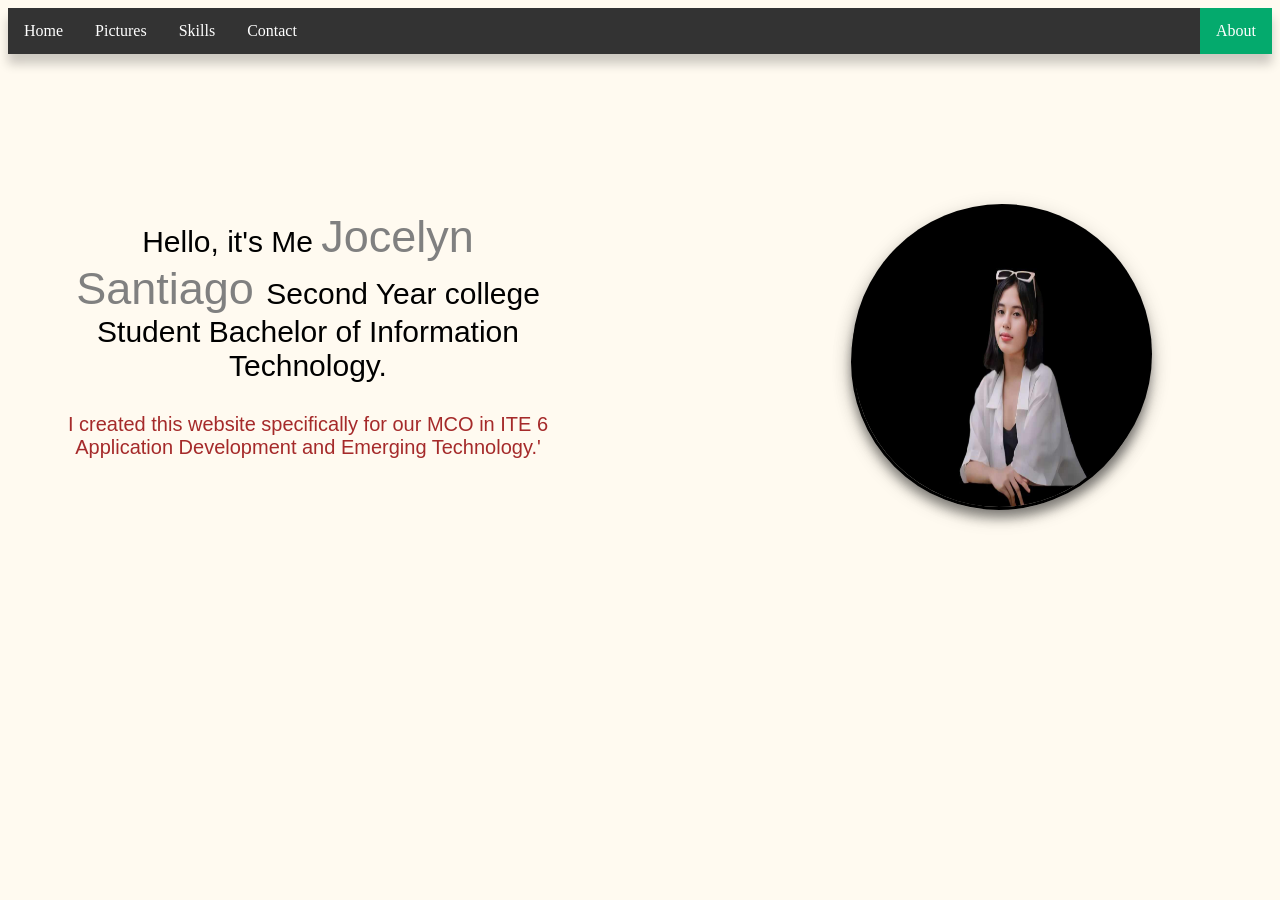
<file: index.html>
<!DOCTYPE html>
<html>
<head>
<title>Personal Portfolio</title>
<meta name="viewport" content="width=device-width, initial-scale=1">
<link rel="stylesheet" href="style.css">
</head>
<body>

<ul>
  <li><a href="Home.html">Home</a></li>
  <li><a href="Pictures.html">Pictures</a></li>
  <li><a href="Skills.html">Skills</a></li>
  <li><a href="Contact.html">Contact</a></li>
  <li style="float:right"><a class="active" href="About.html">About</a></li>
</ul>


<div class="home">
  <p>
    Hello, it's Me 
      <p1>
        Jocelyn Santiago
      </p1>      
      Second Year college Student 
      Bachelor of Information Technology.
  </p>
    
    <p2>
      I created this website specifically
      for our MCO in ITE 6 Application 
      Development and Emerging Technology.'
    </p2>
</div>

<div1 class="tooltip">
  <span class="tooltiptext">HELLO!</span>
  <img class="logo" src="logo.jpg" alt="pic">
</div1>



 



</body>
</html>
</file>
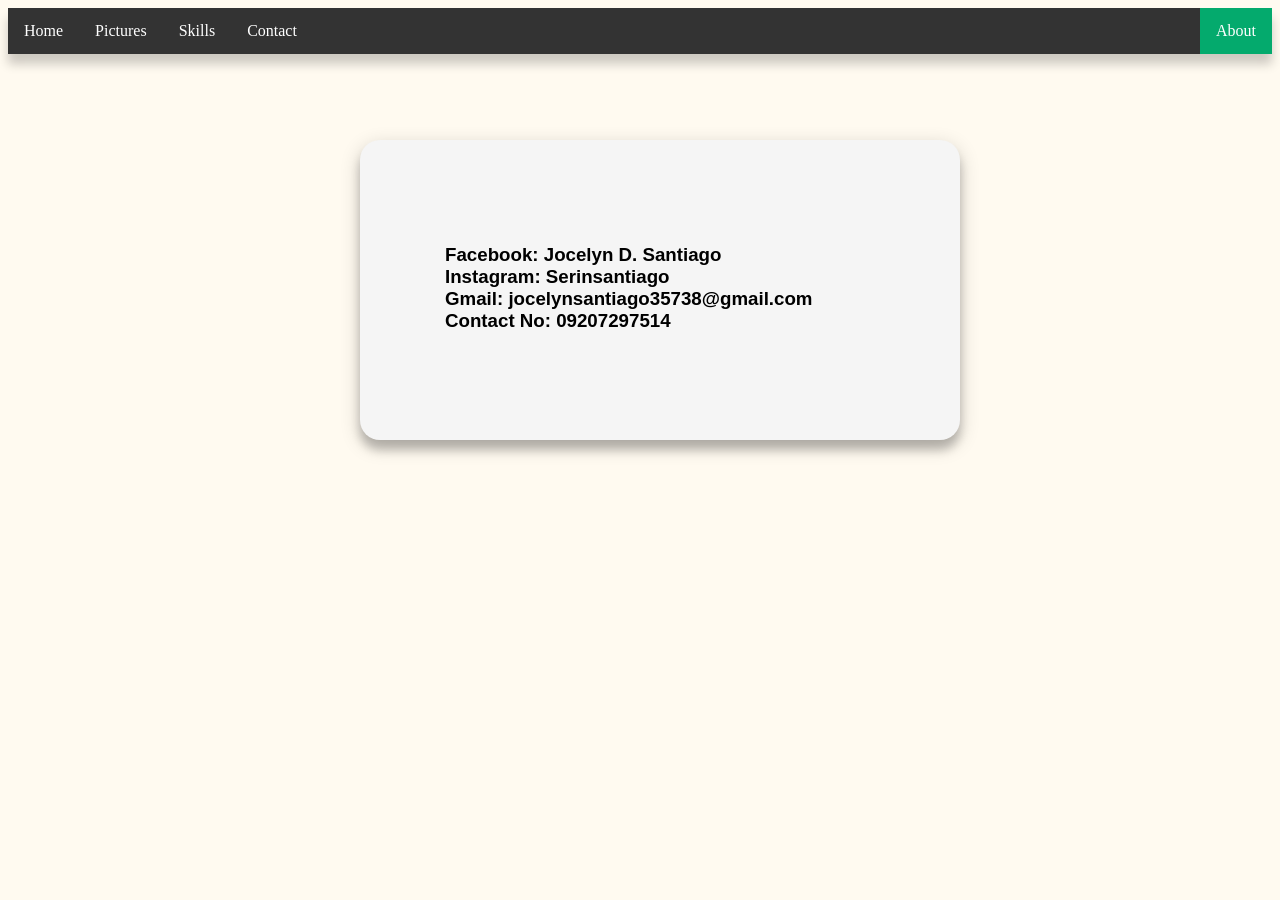
<file: Contact.html>
<!DOCTYPE html>
<html>
<head>
<title>Personal Portfolio</title>
<meta name="viewport" content="width=device-width, initial-scale=1">
<link rel="stylesheet" href="style.css">
</head>
<body>

<ul>
  <li><a href="Home.html">Home</a></li>
  <li><a href="Pictures.html">Pictures</a></li>
  <li><a href="Skills.html">Skills</a></li>
  <li><a href="Contact.html">Contact</a></li>
  <li style="float:right"><a class="active" href="About.html">About</a></li>
</ul>



<div class="contact">
<h3>Facebook: Jocelyn D. Santiago <br>
  Instagram: Serinsantiago <br>
  Gmail: jocelynsantiago35738@gmail.com <br>
  Contact No: 09207297514
</h3>
</div>

</body>
</html>
</file>
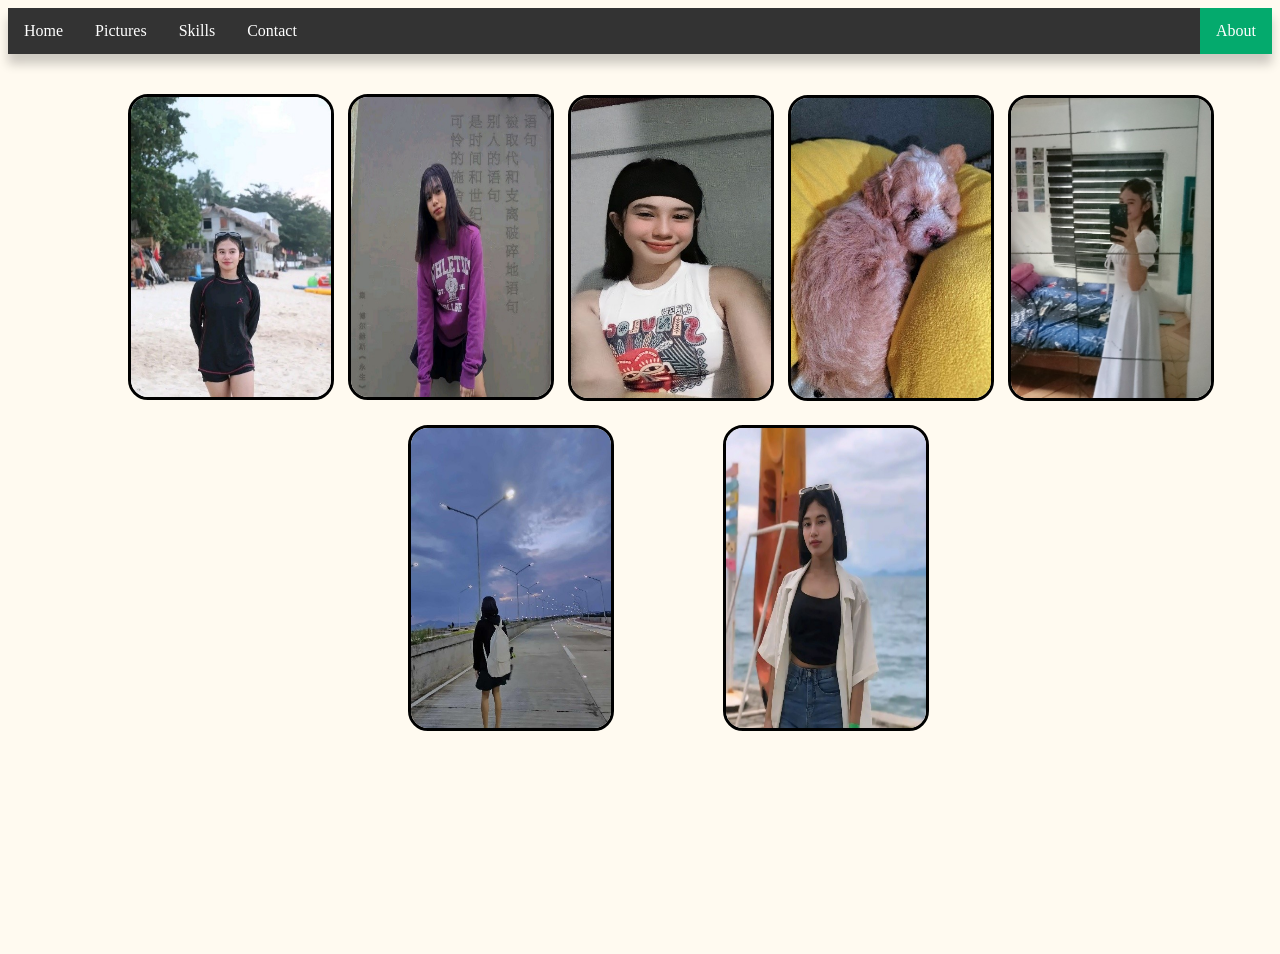
<file: Pictures.html>
<!DOCTYPE html>
<html>
<head>
<meta charset="utf-8">
<meta name="viewport" content="width=device-width, initial-scale=1">
<title>Personal Portfolio</title>
<link rel="stylesheet" href="style.css">
</head>
<body>

<ul>
  <li><a href="Home.html">Home</a></li>
  <li><a href="Pictures.html">Pictures</a></li>
  <li><a href="Skills.html">Skills</a></li>
  <li><a href="Contact.html">Contact</a></li>
  <li style="float:right"><a class="active" href="About.html">About</a></li>
</ul>




<div class="wrapper">
  <div class="image">
   <img src="pic.jpg" alt="pic">
    <div class="content">
    <h1>Be nice? nah people take advantage of that.</h1>
  </div>
  </div>
</div>


<div class="wrapper1">
  <div class="image1">
   <img class="pic1" src="pic1.jpg" alt="pic">
    <div class="content1">
    <h1>This attitude came from pain.</h1>
  </div>
  </div>
</div>


<div class="wrapper2">
  <div class="image2">
   <img class="pic2" src="pic2.jpg" alt="pic">
    <div class="content2">
    <h1>It's so rare to find sincere hearts these days.</h1>
  </div>
  </div>
</div>


<div class="wrapper3">
  <div class="image3">
   <img class="pic3" src="pic3.jpg" alt="pic">
    <div class="content3">
    <h1>Don't love me according to your mood.</h1>
  </div>
  </div>
</div>


<div class="wrapper4">
  <div class="image4">
   <img class="pic4" src="pic4.jpg" alt="pic">
    <div class="content4">
    <h1>I accept flaws, I don't accept lies and disloyal.</h1>
  </div>
  </div>
</div>


<div class="wrapper5">
  <div class="image5">
   <img class="pic5" src="pic5.jpg" alt="pic">
    <div class="content5">
    <h1>I have a pure heart and intention</h1>
  </div>
  </div>
</div>


<div class="wrapper6">
  <div class="image6">
   <img class="pic6" src="pic6.jpg" alt="pic">
    <div class="content6">
    <h1>You turned the page, I burned the book</h1>
  </div>
  </div>
</div>


</body>
</html>
</file>
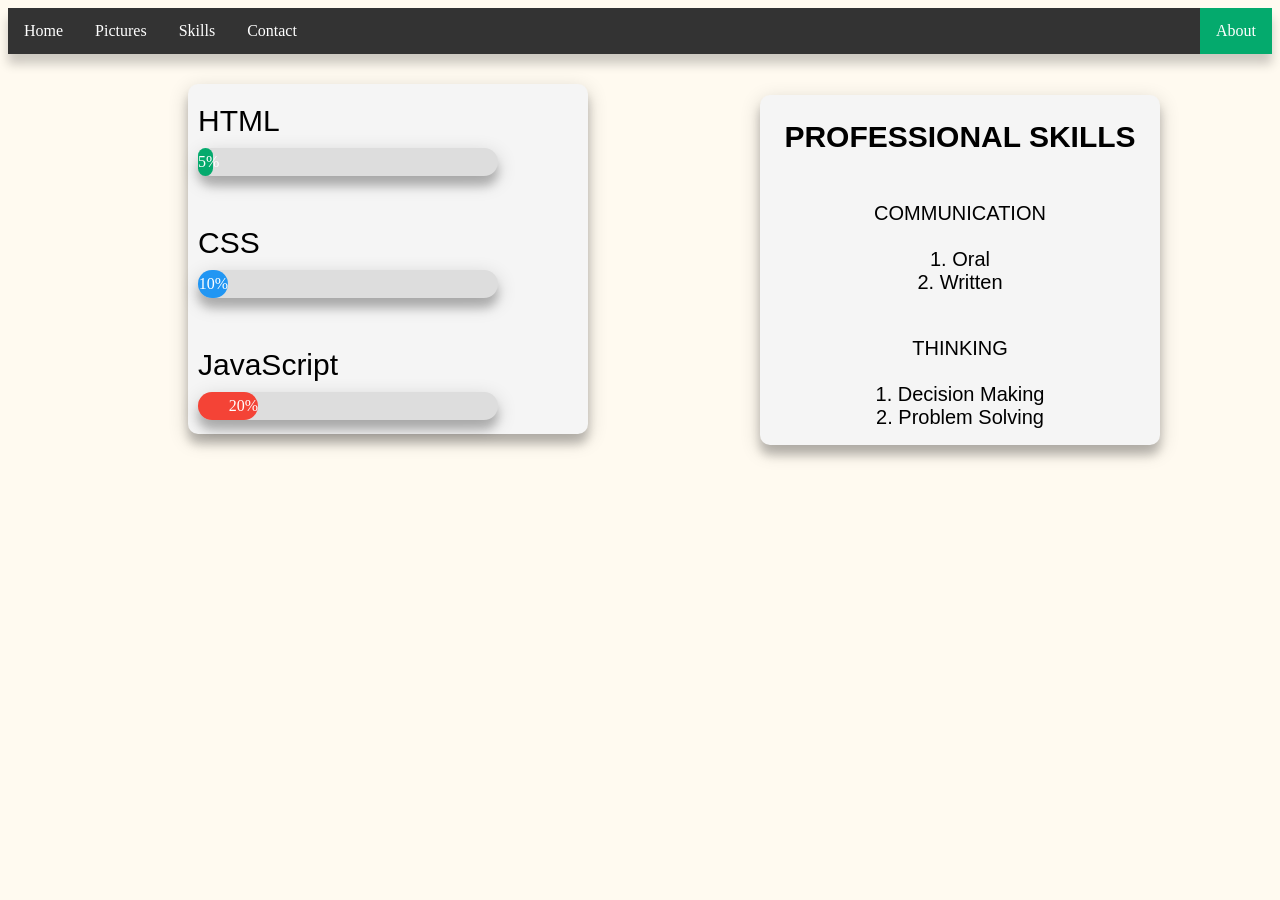
<file: Skills.html>
<!DOCTYPE html>
<html>
<head>
<title>Personal Portfolio</title>
<meta name="viewport" content="width=device-width, initial-scale=1">
<link rel="stylesheet" href="style.css">
</head>
<body>

<ul>
  <li><a href="Home.html">Home</a></li>
  <li><a href="Pictures.html">Pictures</a></li>
  <li><a href="Skills.html">Skills</a></li>
  <li><a href="Contact.html">Contact</a></li>
  <li style="float:right"><a class="active" href="About.html">About</a></li>
</ul>


<div class="tech">
<p>HTML</p>
<div class="container">
  <div class="skills html">5%</div>
</div>

<p>CSS</p>
<div class="container">
  <div class="skills css">10%</div>
</div>

<p>JavaScript</p>
<div class="container">
  <div class="skills js">20%</div>
</div>
</div>

<div class="prof">
  <h2>PROFESSIONAL SKILLS</h2>
  <p><br>COMMUNICATION <br><br> 1. Oral <br>
  2. Written <br><br> 

  <p>THINKING <br><br> 1. Decision Making <br>
  2. Problem Solving
  </p>
</p>

</div>

</body>
</html>
</file>
<file: style.css>
/*-------------------MAIN PAGE DESIGN----------------------*/

body {
  background-color: floralwhite;
}

h1 {
  color: white;
  text-align: center;
}

p {
  font-family: verdana;
  font-size: 20px;
}

/*Nav bar design*/
ul {
  list-style-type: none;
  margin: 0;
  padding: 0;
  overflow: hidden;
  background-color: #333;
  font-family: fantasy;
  box-shadow: 0 10px 10px 0 rgba(0, 0, 0, 0.2);
}

li {
  float: left;
}

li a {
  display: block;
  color: white;
  text-align: center;
  padding: 14px 16px;
  text-decoration: none;
}

/*About link right*/
.active {
  background-color: #04AA6D;
}

/*on hover design*/
li a:hover {
  background-color: white;
  color: black;
  width: 35px;
  height: 27px;
  transition: width 5s;
}

/*Container*/
div.home {
  width: 30%;
  display: inline-block;
  text-align: center;
  width:500px;
  position: relative;
  left: 30px;
  top: 100px;
  border-radius: 30px;
  padding: 20px;
  width: 500px;
  height: 250px;
}

p {
  color: black;
  font-size: 30px;
  font-family: sans-serif;
}
p1 {
  font-size: 45px;
  color: gray;
  font-family: sans-serif;
}

p2 {
  color: brown;
  font-size: 20px;
  font-family: sans-serif;
}

div1 {
  display: inline-block;
  background-color: black;
  position: relative;
  left: 300px;
  top: 150px;
  border-radius: 100%;
  width: 300px;
  height: 300px;
  box-shadow: 0 10px 10px 0 rgba(0, 0, 0, 0.2), 0 6px 20px 0 rgba(0, 0, 0, 0.19);
}

.tooltip .tooltiptext {
  visibility: hidden;
  width: 140px;
  background-color: gray;
  color: #fff;
  text-align: center;
  padding: 5px 0;
  border-radius: 6px;
 
  /*Position the tooltip text*/
  position: absolute;
  z-index: 1;
}

/*mouse over */
.tooltip:hover .tooltiptext {
  visibility: visible;
}

img.logo {
  width: 290px;
  height: 290px;
  float: right;
  border-radius: 100%;
  position: relative;
  left: -5px;
  top: 10px;
  box-shadow: 0 10px 10px 0 rgba(0, 0, 0, 0.2), 0 6px 20px 0 rgba(0, 0, 0, 0.19);
}


/*----------------------PICTURE PAGE 1-------------------------*/

div.wrapper {
  width: 100px;
  height: 100px;
}

img {
  position: relative;
  top: 40px;
  left: 120px;
  display: block;
  width: 200px;
  height: 300px;
  border-radius: 20px;
  border: solid black;
}

.image {
  width: 200px;
  height: 300px;

}

.content {
  width: 205px;
  height: 305px;
  display: flex;
  justify-content: center;
  align-items: center;
  flex-direction: column;
  opacity: 0;
  transition: 0.5s;
  background: rgba(0, 0, 0, 0.6);
  text-align: center;
  position: absolute;
  top: 102px;
  left: 128px;
  border-radius: 20px;
}

.content:hover {
  opacity: 1;
}
/*----------------------EENNDDD PAGE 1-------------------------*/

/*----------------------PICTURE PAGE 2-------------------------*/

div.wrapper1 {
  width: 100px;
  height: 100px;
}

img.pic1 {
  position: relative;
  top: -60px;
  left: 340px;
  display: block;
  width: 200px;
  height: 300px;
  border-radius: 20px;
  border: solid black;
}

.image1 {
  width: 200px;
  height: 300px;

}

.content1 {
  width: 205px;
  height: 305px;
  display: flex;
  justify-content: center;
  align-items: center;
  flex-direction: column;
  opacity: 0;
  transition: 0.5s;
  background: rgba(0, 0, 0, 0.6);
  text-align: center;
  position: absolute;
  top: 103px;
  left: 350px;
  border-radius: 20px;
}

.content1:hover {
  opacity: 1;
}

/*----------------------EENNDDD PAGE 2-------------------------*/


/*----------------------PICTURE PAGE 3-------------------------*/

div.wrapper2 {
  width: 100px;
  height: 100px;
}

img.pic2 {
  position: relative;
  top: -159px;
  left: 560px;
  display: block;
  width: 200px;
  height: 300px;
  border-radius: 20px;
  border: solid black;
}

.image2 {
  width: 200px;
  height: 300px;

}

.content2 {
  width: 205px;
  height: 305px;
  display: flex;
  justify-content: center;
  align-items: center;
  flex-direction: column;
  opacity: 0;
  transition: 0.5s;
  background: rgba(0, 0, 0, 0.6);
  text-align: center;
  position: absolute;
  top: 103px;
  left: 569px;
  border-radius: 20px;
}

.content2:hover {
  opacity: 1;
}

/*----------------------EENNDDD PAGE 3-------------------------*/


/*----------------------PICTURE PAGE 4-------------------------*/

div.wrapper3 {
  width: 100px;
  height: 100px;
}

img.pic3 {
  position: relative;
  top: -259px;
  left: 780px;
  display: block;
  width: 200px;
  height: 300px;
  border-radius: 20px;
  border: solid black;
}

.image3 {
  width: 200px;
  height: 300px;

}

.content3 {
  width: 205px;
  height: 305px;
  display: flex;
  justify-content: center;
  align-items: center;
  flex-direction: column;
  opacity: 0;
  transition: 0.5s;
  background: rgba(0, 0, 0, 0.6);
  text-align: center;
  position: absolute;
  top: 103px;
  left: 790px;
  border-radius: 20px;
}

.content3:hover {
  opacity: 1;
}

/*----------------------EENNDDD PAGE 4-------------------------*/

/*----------------------PICTURE PAGE 5-------------------------*/

div.wrapper4 {
  width: 100px;
  height: 100px;
}

img.pic4 {
  position: relative;
  top: -359px;
  left: 1000px;
  display: block;
  width: 200px;
  height: 300px;
  border-radius: 20px;
  border: solid black;
}

.image4 {
  width: 200px;
  height: 300px;

}

.content4 {
  width: 205px;
  height: 305px;
  display: flex;
  justify-content: center;
  align-items: center;
  flex-direction: column;
  opacity: 0;
  transition: 0.5s;
  background: rgba(0, 0, 0, 0.6);
  text-align: center;
  position: absolute;
  top: 103px;
  left: 1009px;
  border-radius: 20px;
}

.content4:hover {
  opacity: 1;
}

/*----------------------EENNDDD PAGE 5-------------------------*/

/*----------------------PICTURE PAGE 6-------------------------*/

div.wrapper5 {
  width: 100px;
  height: 100px;
}

img.pic5 {
  position: relative;
  top: -129px;
  left: 400px;
  display: block;
  width: 200px;
  height: 300px;
  border-radius: 20px;
  border: solid black;
}

.image5 {
  width: 200px;
  height: 300px;

}

.content5 {
  width: 205px;
  height: 305px;
  display: flex;
  justify-content: center;
  align-items: center;
  flex-direction: column;
  opacity: 0;
  transition: 0.5s;
  background: rgba(0, 0, 0, 0.6);
  text-align: center;
  position: absolute;
  top: 433px;
  left: 409px;
  border-radius: 20px;
}

.content5:hover {
  opacity: 1;
}


/*----------------------EENNDDD PAGE 6-------------------------*/

/*----------------------PICTURE PAGE 7-------------------------*/

div.wrapper6 {
  width: 100px;
  height: 100px;
}

img.pic6 {
  position: relative;
  top: -229px;
  left: 715px;
  display: block;
  width: 200px;
  height: 300px;
  border-radius: 20px;
  border: solid black;
}

.image6 {
  width: 200px;
  height: 300px;

}

.content6 {
  width: 205px;
  height: 305px;
  display: flex;
  justify-content: center;
  align-items: center;
  flex-direction: column;
  opacity: 0;
  transition: 0.5s;
  background: rgba(0, 0, 0, 0.6);
  text-align: center;
  position: absolute;
  top: 433px;
  left: 725px;
  border-radius: 20px;
}

.content6:hover {
  opacity: 1;
}

/*----------------------EENNDDD PAGE 7-------------------------*/

/*----------------------ABOUT PAGE-------------------------*/

div.about {
  width: 30%;
  display: inline-block;
  text-align: center;
  width:500px;
  border-radius: 30px;
  padding: 20px;
  width: 500px;
  height: 250px;
}

p3 {
  color: black;
  font-size: 20px;
  font-family: sans-serif;
}
p4 {
  font-size: 35px;
  color: darkred;
  font-family: sans-serif;
}

p5 {
  font-size: 20px;
  font-family: sans-serif;
}

p6 {
  font-size: 20px;
  font-family: sans-serif;
}

video.vid {
  position: relative;
  left: 200px;
  top: -50px;
  border-radius: 10px;
  box-shadow: 0 10px 10px 0 rgba(0, 0, 0, 0.2), 0 6px 20px 0 rgba(0, 0, 0, 0.19);
}


/*----------------------EENNDDD ABOUT-------------------------*/

/*----------------------SKILLS PAGE-------------------------*/

div.tech {
  width: 400px;
  height: 350px;
  position: relative;
  left: 180px;
  background-color: whitesmoke;
  box-shadow: 0 10px 10px 0 rgba(0, 0, 0, 0.2), 0 6px 20px 0 rgba(0, 0, 0, 0.19);
  border-radius: 10px;
}

div.tech p {
  position: relative;
  left: 10px;
  top: 20px;
}

.container {
  border-radius: 20px;
  position: relative;
  left: 10px;
  width: 300px; /* Full width */
  background-color: #ddd; /* Grey background */
  box-shadow: 0 10px 10px 0 rgba(0, 0, 0, 0.2), 0 6px 20px 0 rgba(0, 0, 0, 0.19);
}

.skills {
  border-radius: 20px;
  text-align: right; /* Right-align text */
  padding-top: 5px; /* Add top padding */
  padding-bottom: 5px; /* Add bottom padding */
  color: white; /* White text color */
}

.html {width: 5%; background-color: #04AA6D;} /* Green */
.css {width: 10%; background-color: #2196F3;} /* Blue */
.js {width: 20%; background-color: #f44336;} /* Red */

div.prof {
  width: 400px;
  height: 350px;
  position: absolute;
  top: 95px;
  left: 760px;
  background-color: whitesmoke;
  box-shadow: 0 10px 10px 0 rgba(0, 0, 0, 0.2), 0 6px 20px 0 rgba(0, 0, 0, 0.19);
  border-radius: 10px;
  text-align: center;
}

div.prof p {
  font-size: 20px;
}

h2 {
  color: black;
  font-family: sans-serif;
  font-size: 30px;
  text-shadow: 0 3px 3px 0 rgba(0, 0, 0, 0.4), 0 6px 10px 0 rgba(0, 0, 0, 0.20);
}

/*----------------------EENNDDD SKILLS-------------------------*/


/*----------------------Contact page-------------------------*/

div.contact {
  position: absolute;
  left: 360px;
  top: 140px;
  background-color: whitesmoke;
  width: 600px;
  height: 300px;
  border-radius: 20px;
  box-shadow: 0 10px 10px 0 rgba(0, 0, 0, 0.2), 0 6px 20px 0 rgba(0, 0, 0, 0.19);
}

h3 {
  text-align: justify;
  font-family: sans-serif;
  padding: 85px;
  text-shadow: 0 3px 3px 0 rgba(0, 0, 0, 0.4), 0 6px 10px 0 rgba(0, 0, 0, 0.20);
}

/*----------------------EENNDDD Contact-------------------------*/
</file>
